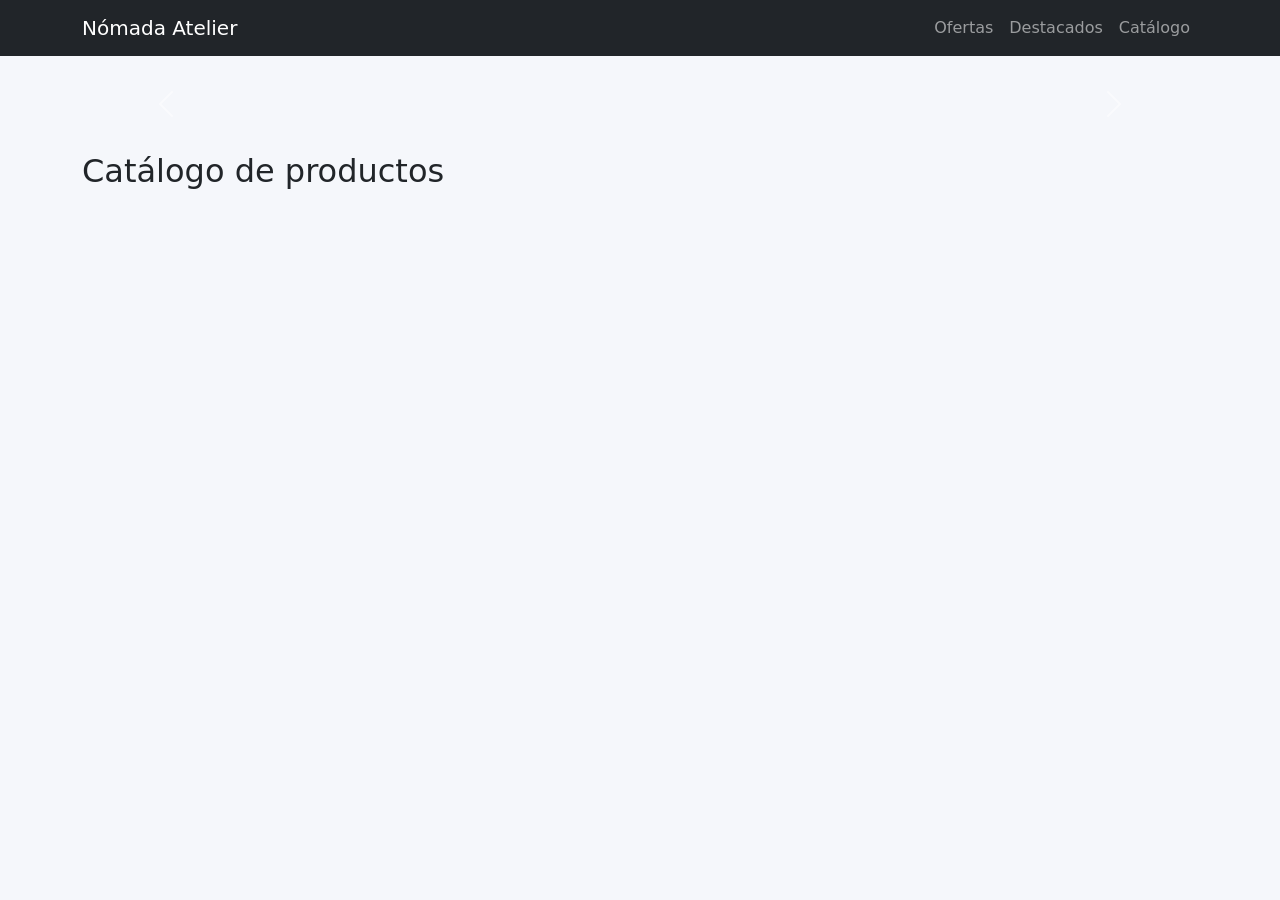
<file: index.html>
<!DOCTYPE html>
<html lang="es">
  <head>
    <meta charset="UTF-8" />
    <meta name="viewport" content="width=device-width, initial-scale=1.0" />
    <title>Nómada Atelier | Tienda API</title>
    <link href="https://cdn.jsdelivr.net/npm/bootstrap@5.3.3/dist/css/bootstrap.min.css" rel="stylesheet" />
    <link rel="stylesheet" href="src/css/api-store.css" />
  </head>
  <body>
    <nav class="navbar navbar-expand-lg navbar-dark bg-dark">
      <div class="container">
        <a class="navbar-brand" href="#">Nómada Atelier</a>
        <button class="navbar-toggler" type="button" data-bs-toggle="collapse" data-bs-target="#navbarNav">
          <span class="navbar-toggler-icon"></span>
        </button>
        <div class="collapse navbar-collapse" id="navbarNav">
          <ul class="navbar-nav ms-auto">
            <li class="nav-item"><a class="nav-link" href="#ofertas">Ofertas</a></li>
            <li class="nav-item"><a class="nav-link" href="#carrusel">Destacados</a></li>
            <li class="nav-item"><a class="nav-link" href="#catalogo">Catálogo</a></li>
          </ul>
        </div>
      </div>
    </nav>

    <main class="container my-4">
      <section class="mb-5">
        <div id="ofertas" class="row g-4"></div>
      </section>

      <section class="mb-5">
        <div id="carrusel" class="carousel slide" data-bs-ride="carousel">
          <div class="carousel-inner"></div>
          <button class="carousel-control-prev" type="button" data-bs-target="#carrusel" data-bs-slide="prev">
            <span class="carousel-control-prev-icon" aria-hidden="true"></span>
            <span class="visually-hidden">Anterior</span>
          </button>
          <button class="carousel-control-next" type="button" data-bs-target="#carrusel" data-bs-slide="next">
            <span class="carousel-control-next-icon" aria-hidden="true"></span>
            <span class="visually-hidden">Siguiente</span>
          </button>
        </div>
      </section>

      <section>
        <h2 class="mb-4">Catálogo de productos</h2>
        <div id="catalogo" class="row g-4"></div>
      </section>
    </main>

    <div class="modal fade" id="detalleProducto" tabindex="-1" aria-labelledby="detalleProductoLabel" aria-hidden="true">
      <div class="modal-dialog modal-lg modal-dialog-centered">
        <div class="modal-content">
          <div class="modal-header">
            <h5 class="modal-title" id="detalleProductoLabel">Detalle del producto</h5>
            <button type="button" class="btn-close" data-bs-dismiss="modal" aria-label="Cerrar"></button>
          </div>
          <div class="modal-body" id="detalleContenido"></div>
        </div>
      </div>
    </div>

    <script src="https://cdn.jsdelivr.net/npm/bootstrap@5.3.3/dist/js/bootstrap.bundle.min.js"></script>
    <script src="src/js/api-store.js"></script>
  </body>
</html>
</file>
<file: src/css/api-store.css>
body {
  background: #f5f7fb;
}

.card {
  border: none;
  border-radius: 16px;
}

#catalogo .card {
  transition: transform 0.2s ease;
}

#catalogo .card:hover {
  transform: translateY(-4px);
}

.carousel-item {
  text-align: center;
}

.carousel-caption {
  left: 50%;
  transform: translateX(-50%);
  bottom: 20px;
  width: 60%;
}
</file>
